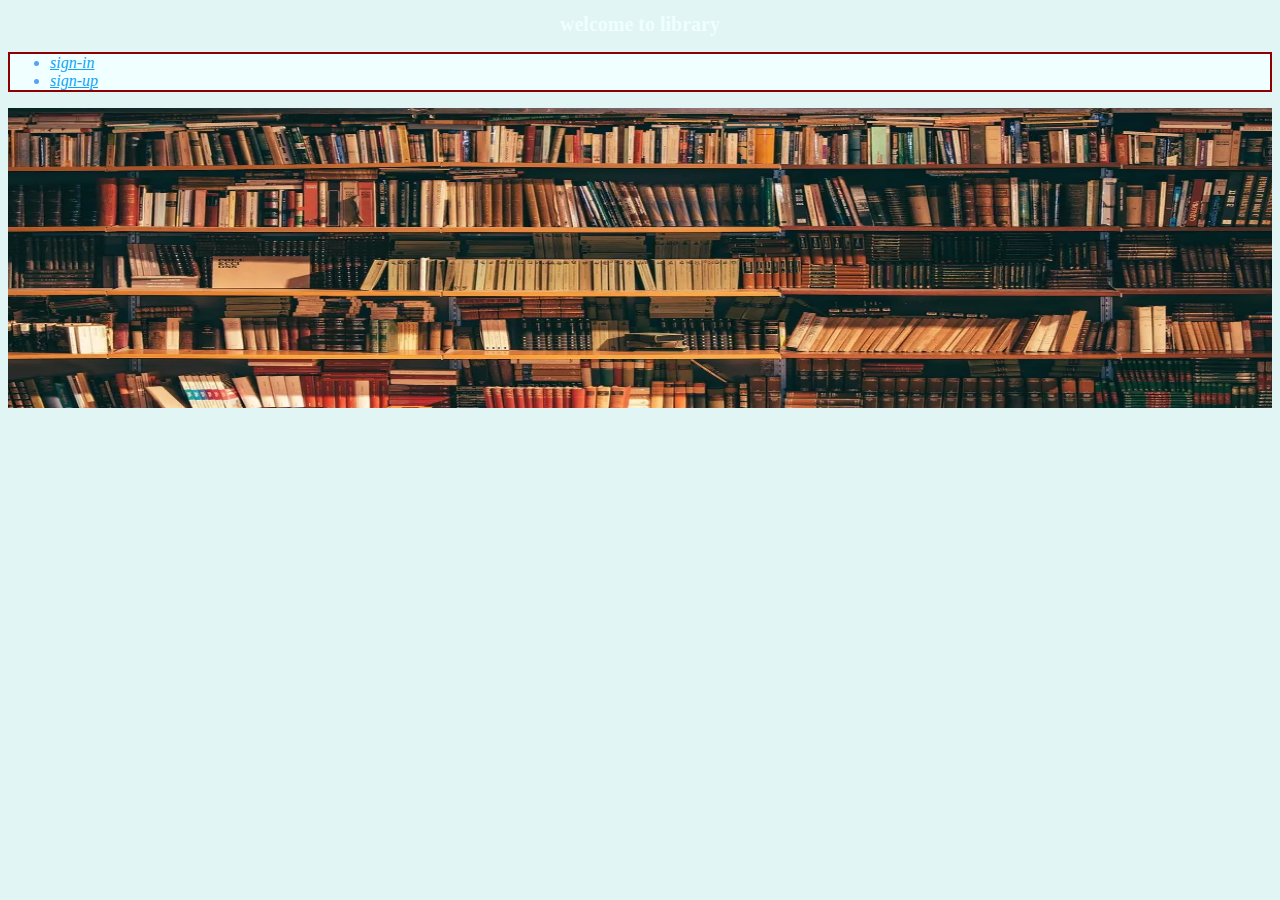
<file: index.html>
<!DOCTYPE html>
<html lang="en">
<head>
    <link rel="stylesheet" href="style.css">
    <title>LIBRARY MANAGEMENT SYSTEM</title>
</head>
<body>
<div><h1>welcome to library</h1></div>
<div><nav><ul class="login"><li> <a href="signin.html">sign-in</a> </li>
<li> <a href="signup.html">sign-up</a> </li></ul></nav></div>
<div class="upper"></div>
</body>
</html>
</file>
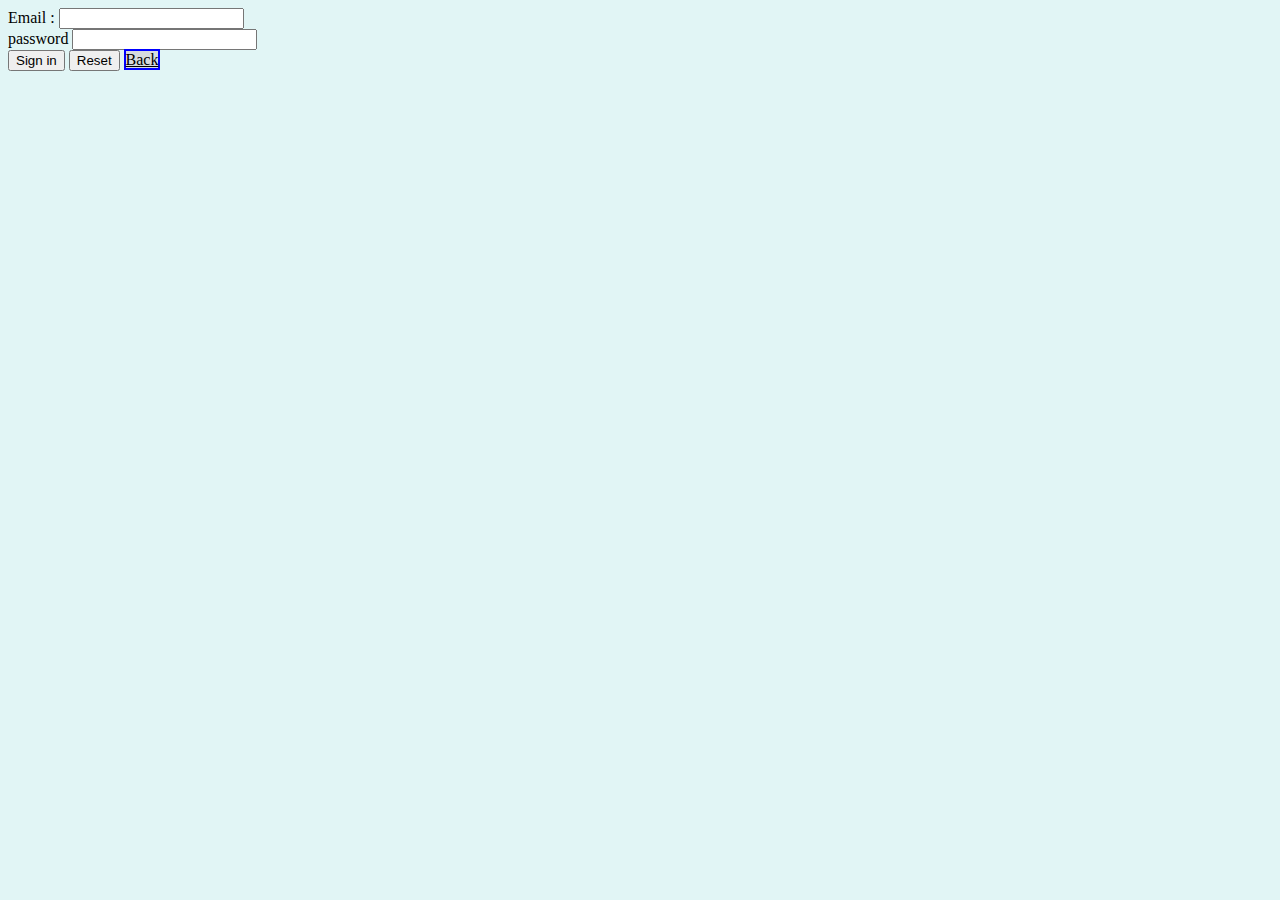
<file: signin.html>
<!DOCTYPE html>
<html lang="en">
<head>
    <link rel="stylesheet" href="style.css">
    <title>sign in page</title>
</head>
<body>
    <div class="sign-in">
        <form action="index.html">
            <label for="email">
                Email : 
            </label>
            <input type="mail" name="email">
            <br>
            <label for="password"> password</label>
            <input type="password">
            <br>
           <input type="submit" value="Sign in">
            <input type="reset">
            <span><a href="index.html" class="back">Back</a></span>
        </form>
    </div>
</body>
</html>
</file>
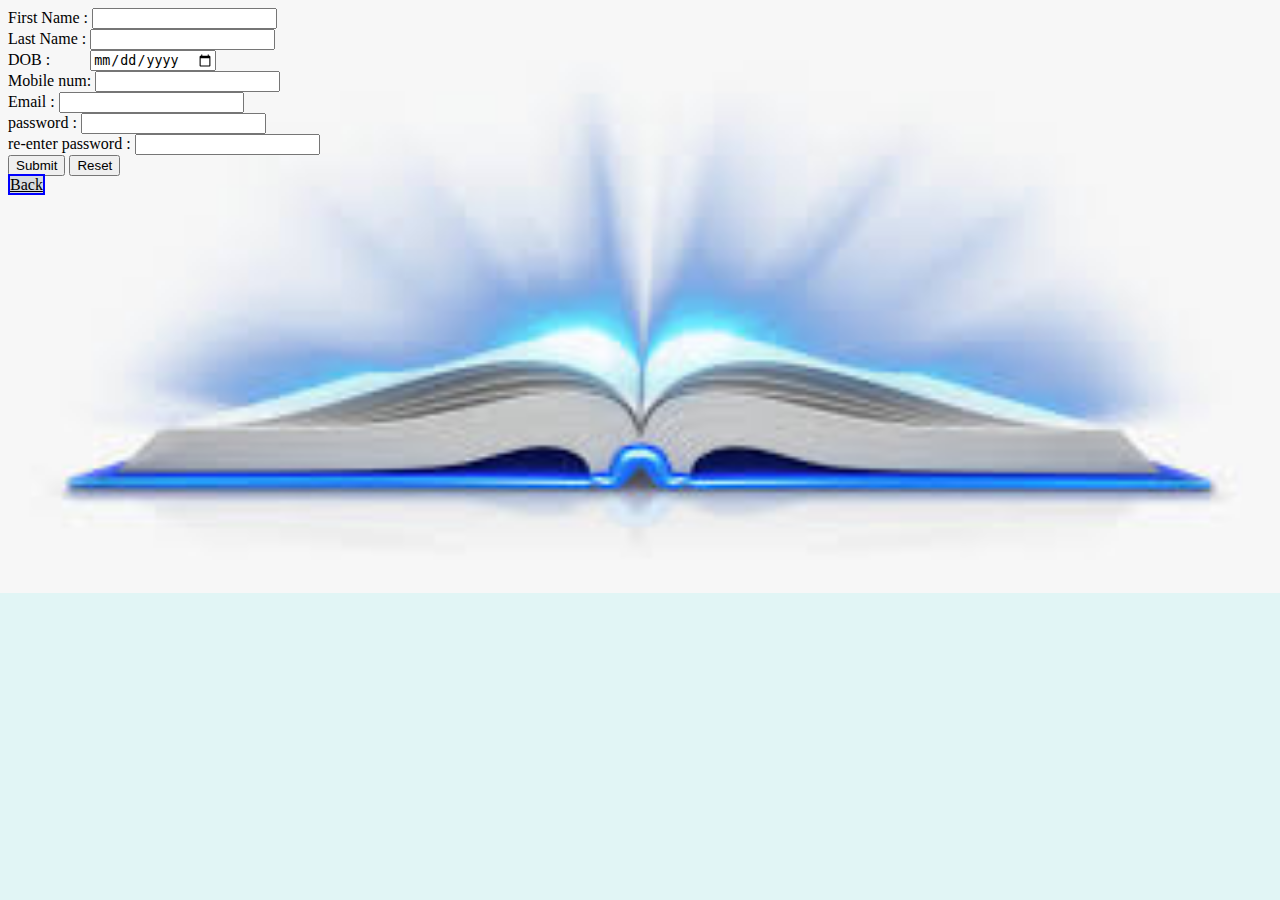
<file: signup.html>
<!DOCTYPE html>
<html lang="en">
<head>
    <link rel="stylesheet" href="style1.css">
    <title>sign up page</title>
</head>
<body>
   
<form action="signin.html">
    <div>
    <div>
    <label for="firstname">First Name : </label>
    <input type="text" name="firstname">
    </div>
    <div>
    <label for="lastname">Last Name : </label>
    <input type="text" name="lastname">
    </div>
    <div>
        <label for="dateofBirth">DOB :&nbsp;&nbsp;&nbsp;&nbsp;&nbsp;&nbsp;&nbsp;&nbsp;&nbsp;</label>
        <input type="date" name="dateofBirth">
    </div>
    <div>
        <label for="mobile">Mobile num: </label>
        <input type="tel" name ="mobile">
    </div>
    <div>
        <label for="email">Email : </label>
        <input type="mail" name="email">
    </div>
    <div>
        <label for="Password">password : </label>
        <input type="password" name="Password">
        <br>
        <label for="repassword">re-enter password : </label>
        <input type="password" name="repassword">
    </div>
    <div><label for="sub"></label>
    <input type="submit">
    <input type="reset"></div>
    <span><a  href="index.html" class="back">Back</a></span>
    </div>

</form>
</body>
</html>
</file>
<file: style.css>
body{
    background-color: rgb(225 245 245);
   
    
}
.upper{
    background-image: url("responsive_big_webp_JMF96ETfn1kSViVnUou1Z0XIDwWcPpT5mrPc7-ytpAc.jpg");
    background-repeat:no-repeat;
    background-position: center;
    background-size: 1650px 450px;
    backdrop-filter: sepia(10px);
    height: 300px;
}
ul.login{
    font-family: Georgia, 'Times New Roman', Times, serif;
    font-style: oblique;
    color: rgb(86, 163, 240);
    border: 2px solid darkred;
    background-color: azure;
}
a{
    color: rgb(15, 164, 250);
}
a.back{
    color: black;
    size: 15px;
    border: 2px solid blue;
    background-color: rgb(214, 219, 222);
}
h1{
    text-align: center;
    color: azure;
    font-family: Georgia, 'Times New Roman', Times, serif;
    font-size: 20px;
}
</file>
<file: style1.css>
body{
    background-color: rgb(225 245 245);
    background-image: url("images.jpg");
    background-size: cover;
    background-repeat: no-repeat;
    opacity: 25;

    
}
.upper{
    background-image: url("responsive_big_webp_JMF96ETfn1kSViVnUou1Z0XIDwWcPpT5mrPc7-ytpAc.jpg");
    background-repeat:no-repeat;
    background-position: center;
    background-size: 1650px 450px;
    backdrop-filter: sepia(10px);
    height: 300px;
}
ul.login{
    font-family: Georgia, 'Times New Roman', Times, serif;
    font-style: oblique;
    color: rgb(86, 163, 240);
    border: 2px solid darkred;
    background-color: azure;
}
a{
    color: rgb(15, 164, 250);
}
a.back{
    color: black;
    size: 15px;
    border: 2px solid blue;
    background-color: rgb(214, 219, 222);
}
h1{
    text-align: center;
    color: azure;
    font-family: Georgia, 'Times New Roman', Times, serif;
    font-size: 20px;
}
</file>
